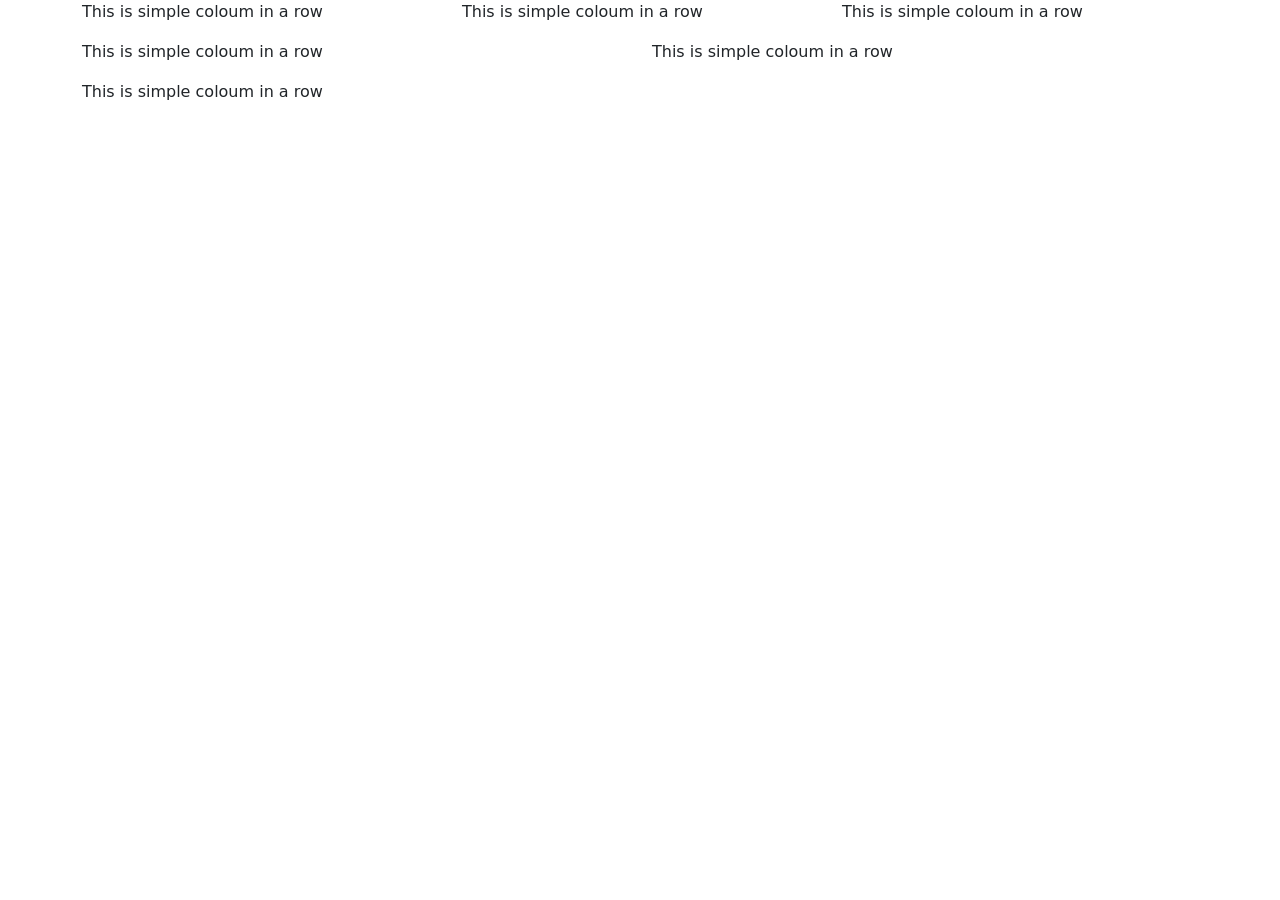
<file: index.html>
<!doctype html>
<html lang="en">
  <head>
    <meta charset="UTF-8" />
    <meta name="viewport" content="width=device-width, initial-scale=1.0" />
    <title>Document</title>
    <link rel="stylesheet" href="style.css" />
    <link href="https://cdn.jsdelivr.net/npm/bootstrap@5.3.8/dist/css/bootstrap.min.css" rel="stylesheet" integrity="sha384-sRIl4kxILFvY47J16cr9ZwB07vP4J8+LH7qKQnuqkuIAvNWLzeN8tE5YBujZqJLB" crossorigin="anonymous">

  </head>
  <body>
    <!-- <h1>This is h1 tag</h1>
    <h2>This is h1 tag</h2>
    <h3>This is h1 tag</h3>
    <h4>This is h1 tag</h4>
    <h5>This is h1 tag</h5>
    <h6>This is h1 tag</h6>

    <hr />
    <br />
    <br />
    <br />
    <p>
      Lorem ipsum dolor sit amet, consectetur adipisicing elit. Saepe dolores
      obcaecati voluptatem sunt possimus. Voluptatibus numquam explicabo porro
      molestias mollitia, minima ducimus excepturi magnam minus quae, cum ipsum.
      Nobis, temporibus.
    </p>
    <br />
    <pre>
   
         Lorem ipsum dolor sit amet, consectetur adipisicing elit. 
        Saepe dolores obcaecati 
        voluptatem sunt possimus. Voluptatibus numquam explicabo porro molestias mollitia, minima 
        ducimus excepturi 
        magnam minus quae, 
        cum ipsum. Nobis, temporibus.</pre
    >

    <a
      href="https://en.wikipedia.org/wiki/Dog"
      target="_blank"
      title="goes to dogs wiki page"
      >Click here</a
    >

    <br /><br />
    <a href="lyrics.html">click me</a>

    <a href="mailto:abc@gmail.com">Email me</a>

    <img
      src="Images/img1.jpg"
      alt="this is dog image"
      height="400px"
      width=""
    /> 



    <a href="https://en.wikipedia.org/wiki/Dog">
      <img
        src="Images/img1.jpg"
        alt="this is dog image"
        height="400px"
      />
    </a>

     <img src="Images/puppy-eyes-puppy.gif" alt="this is gif image" height="100">

   

     <audio controls muted loop>
        <source src="Audio/Ella-Pugazhum-MassTamilan.fm (1).mp3">
       
     </audio>
     <audio controls muted loop>
        <source src="Audio/Ella-Pugazhum-MassTamilan.fm (1).mp3">
       
     </audio>
     <audio controls muted loop>
        <source src="Audio/Ella-Pugazhum-MassTamilan.fm (1).mp3">
       
     </audio>

     <a href="">
  <video src="">
    <source >
  </video>
     </a>
       

  <p>This is normal text</p>
  <p>This is <b>Bold</b> text</p>
  <p>This is <i>Italic</i> text</p>
  <p>This is <u>Underlined</u> text</p>
  <p>This is <del>deleted</del> text</p>
  <p>This is <big>big</big> text</p>
  <p>This is <small>small</small> text</p>
  <p>This is <sub>subscript</sub> text</p>
  <p>This is <sup>Superscript</sup> text</p>
  <p>This <mark style="background-color: lightgreen;" >normal</mark> text</p> 


  <h1><span style="background-color: lightcoral;" >This span title</span> </h1>
  <h1><div style="background-color: lightcoral;" >This div title</div></h1>

  <p> <span style="background-color: lightcoral;">This span sentence</span> </p>
  <p><div style="background-color: lightcoral;">This div sentence</div></p>
      

<p>Lorem ipsum dolor sit amet, consectetur adipisicing elit. Ab qui ipsa consectetur recusandae modi cumque esse dolorum odit! Eos, debitis repellat! <span style="background-color: lightcoral;">Eligendi laudantium temporibus pariatur nam! Vel asperiores fugiat minus?</span> Lorem ipsum dolor sit amet consectetur adipisicing elit. Consequuntur <div style="background-color: lightcoral;">similique maxime amet nesciunt, quisquam inventore corporis culpa rem accusamus reprehenderit natus magnam et, </div>quae soluta. Laborum ad esse quod. Nostrum. </p>  

    <h1>Main List</h1>
    <ul>
      <h4>Grocieris</h4>
      <li>milk</li>
      <li>bread</li>
      <li>tea supplies</li>
      <ul>
        <li>milk</li>
        <li>sugar</li>
        <li>creamer</li>
        <li>tea powder</li>
      </ul>
    </ul>

    
    <h1>Order list</h1>  
    <h3>To do list</h3>
    <ol>
    <li>eat breakfast</li>
    <li>walk dog</li>
    <li>go to class</li>
    <li>go to work</li>
    </ol>



 <h1>Office Hours</h1>
    <table border="1" style="background-color: black;">
          <tr align="center" style="background-color: lightblue;">
            <th width="100" >Sunday</th>
            <th width="100" >Monday</th>
            <th width="100">Tuesday</th>
            <th width="100">Wednesday</th>
            <th width="100">Thursday</th>
            <th width="100">Friday</th>
            <th width="100">Saturday</th>
          </tr>
          <tr align="center" style="background-color: lightblue;">
            <td>Holiday</td>
            <td>10-6</td>
            <td>10-6</td>
            <td>10-6</td>
            <td>10-6</td>
            <td>10-6</td>
            <td>10-1</td>
          </tr>
    </table>  

   

    <a href="https://google.com">
      <button
        style="
          font-size: 25px;
          background-color: grey;
          color: blueviolet;
          border-radius: 5px;
        "
      >
        Click me
      </button></a
    >
    <a href="lyrics.html">
      <button
        style="
          font-size: 25px;
          background-color: grey;
          color: blueviolet;
          border-radius: 5px;
        "
      >
        Click me
      </button></a
    >
    <a href="lyrics.html">
      <button
        style="
          font-size: 25px;
          background-color: grey;
          color: blueviolet;
          border-radius: 5px;
        "
      >
        Click me
      </button></a
    >
    <br /><br /><br />
    <button onclick="doButtonAction()">click me</button>

    <p id="greeting">Hello</p>

    <script>
      function doButtonAction() {
        document.getElementById("greeting").innerHTML = "goodbye students";
      }
    </script>

   
     
    <form action="index.php" method="POST" enctype="multipart/form-data">
      <label for="username">Username: </label>
      <input
        type="text"
        id="username"
        placeholder="alex"
        minlength="6"
        maxlength="20"
        required
      />
      <br /><br />
      <label for="password">Password: </label>
      <input type="password" id="password" required />
      <br /><br />
      <label for="email">Email: </label>
      <input type="email" id="email" placeholder="alex123@gmail.com" required />

      <br /><br />
      <label for="phone">Phone no: </label>
      <input type="phone" id="phone" placeholder="91-23432-56432" pattern="[0-9]{2}-[0-9]{5}-[0-9]{5}" required />
      <br><br>

      <label for="bday">Birthdate</label>
      <input type="date">

      <br><br>

      <label for="quantity">Quantity</label>
      <input type="number" id="quantity"  min="0" max="10" value="1">
      
      <br><br>

      <label for="title">title: </label>

      <label for="Mr." id="Mr." value="Mr." >Mr.</label>
      <input type="radio"  id="" name="title">
      <label for="Ms." id="Ms." value="Ms."  >Ms.</label>
      <input type="radio"  id="" name="title">
      <label for="Dr."  id="Dr."  value="Dr.">Dr.</label>
      <input type="radio"  id="" name="title">
      <br><br>
      <label for="">Payment</label>
      <select name="" id="">
        <option value="visa">Visa</option>
        <option value="mastercard">Mastercard</option>
        <option value="rupay">Rupay</option>
      </select>
      <br><br>
      <label for="sub">Subscribe</label>
      <input type="checkbox">
      <br><br>
      <label for="comment">Comment</label>
      <textarea name="" id="" rows="4" cols="`10"></textarea>
    <br><br>

    <label for="">File upload</label>
    <input type="file" accept="image/png" >

      <br /><br />
      <input type="submit" />
      <input type="reset" />
    </form>
      

       <header style="background-color: lightblue;">
            <h1>Welcome To Besant Technology Frontend Class</h1>
            <a href="">Home</a>
            <a href="">About Us</a>
            <a href="">Courses</a>
            <a href="">Contact Us</a>
            <hr>
       </header>
       <main>
             <h4>Checkout Our Exclusive Courses</h4>
             <img src="Images/img1.jpg" alt="" height="100">
             <p>Lorem ipsum dolor, sit amet consectetur adipisicing elit. Perferendis facilis quos laborum ad, magni animi, ab quam molestias velit voluptatibus labore. Laborum labore expedita laboriosam quis nulla fugiat laudantium eveniet.</p>
       </main>
       <footer style="background-color: lightblue;">
             <hr>
             author: Dinesh Dev
             &copy; Copyright resvered
             <a href="mailto:dineshjr107@gmail.com"></a>
       </footer>


       Inline Internal External 
     

      <h1>This is my web app</h1>
      <p id="p1"  class="odd">Lorem ipsum dolor sit amet consectetur adipisicing elit. Commodi dolorem voluptate minus officia? Voluptas consequatur mollitia, aperiam sequi corporis sapiente, vitae minus debitis obcaecati doloremque expedita optio culpa. Accusamus, distinctio.</p>

      <h1>This is my web app</h1>
      <p id="p2" class="even">Lorem ipsum dolor sit amet consectetur adipisicing elit. Commodi dolorem voluptate minus officia? Voluptas consequatur mollitia, aperiam sequi corporis sapiente, vitae minus debitis obcaecati doloremque expedita optio culpa. Accusamus, distinctio.</p>

      <h1>This is my web app</h1>
      <p id="p3" class="odd">Lorem ipsum dolor sit amet consectetur adipisicing elit. Commodi dolorem voluptate minus officia? Voluptas consequatur mollitia, aperiam sequi corporis sapiente, vitae minus debitis obcaecati doloremque expedita optio culpa. Accusamus, distinctio.</p>    

      <h1 id="h1">This is my web app</h1>
      
      <p id="p1" class="">Lorem ipsum dolor sit amet consectetur adipisicing elit. Commodi dolorem voluptate minus officia? Voluptas consequatur mollitia, aperiam sequi corporis sapiente, vitae minus debitis obcaecati doloremque expedita optio culpa. Accusamus, distinctio.</p> 


     <h1 id="h1">Kind</h1> 

      <h1 id="h1">Title</h1>

     <p id="p1" >Lorem ipsum dolor sit, amet consectetur adipisicing elit. Voluptates atque aliquid, totam deleniti possimus voluptatum temporibus cum nesciunt earum alias, tempore, nam minus. Dolore ducimus, et dicta temporibus alias ipsam.</p> 

     <div class="box" id="box1">Box1</div>
     <div class="box" id="box2">Box2</div> 

     <img src="Images/img1.jpg" alt="" height="150px" id="img1">
     <p>Lorem ipsum dolor sit amet consectetur, adipisicing elit. Cumque commodi natus quod neque laudantium explicabo obcaecati assumenda sit deserunt corrupti ducimus dolor temporibus quam inventore vel, voluptatum, provident minima ipsam!</p>
     <img src="Images/puppy-eyes-puppy.gif" alt="" height="200px" id="img2">
     <p>Lorem ipsum dolor sit amet consectetur, adipisicing elit. Cumque commodi natus quod neque laudantium explicabo obcaecati assumenda sit deserunt corrupti ducimus dolor temporibus quam inventore vel, voluptatum, provident minima ipsam!</p>
     <p>Lorem ipsum dolor sit amet consectetur, adipisicing elit. Cumque commodi natus quod neque laudantium explicabo obcaecati assumenda sit deserunt corrupti ducimus dolor temporibus quam inventore vel, voluptatum, provident minima ipsam!</p>
     <p>Lorem ipsum dolor sit amet consectetur, adipisicing elit. Cumque commodi natus quod neque laudantium explicabo obcaecati assumenda sit deserunt corrupti ducimus dolor temporibus quam inventore vel, voluptatum, provident minima ipsam!</p> 

     <div id="div1">
       <p>Lorem ipsum dolor sit amet, consectetur adipisicing elit. Ad consequatur incidunt corrupti, vero facilis ipsum quos odit reprehenderit distinctio aut laborum voluptate possimus repudiandae saepe enim debitis alias aperiam porro. Lorem ipsum dolor sit amet, consectetur adipisicing elit. Asperiores molestiae dolorem placeat necessitatibus? Et ratione totam accusantium aspernatur animi aperiam eos quas, laboriosam ab perferendis omnis, magnam, ipsa non porro. </p>
     </div>

     <div id="div1">div</div>

     <span id="span1">span</span>

     Lorem ipsum dolor sit amet consectetur adipisicing elit. Sequi laboriosam amet in autem aperiam reprehenderit quae inventore recusandae doloremque, deleniti veniam obcaecati delectus doloribus sapiente optio sed totam? Sed, odit? 

    <div class="container">
      <div class="box">
        <h2>This is #1</h2>
        <p>
          Lorem ipsum dolor sit amet, consectetur adipisicing elit. Fuga
          consectetur reiciendis mollitia dolores accusamus sequi ad, quos
          soluta iure fugit? Ab obcaecati doloribus, enim commodi omnis laborum
          officia. Distinctio, cumque!
        </p>
      </div>
      <div class="box">
        <h2>This is #2</h2>
        <p>
          Lorem ipsum dolor sit amet, consectetur adipisicing elit. Fuga
          consectetur reiciendis mollitia dolores accusamus sequi ad, quos
          soluta iure fugit? Ab obcaecati doloribus, enim commodi omnis laborum
          officia. Distinctio, cumque!
        </p>
      </div>
      
    </div> 

    <div id="box1">
      <div id="box2">
        
      </div>
    </div>

    <p>
      Lorem ipsum dolor sit amet consectetur adipisicing elit. Doloremque
      obcaecati iusto sit repudiandae quisquam cumque laborum animi, assumenda
      ullam, officiis vel, ipsam quibusdam. Eaque laborum reiciendis mollitia
      doloribus sequi maiores?
    </p> 

    <div id="container">
      <p>This is #1</p>
      <p>This is #2</p>
      <div id="div">
        <p>This is #3</p>
      </div>
    </div>
   
      <p>This is #4</p>
      <p>This is #5</p> 


      <a  id="atag" href="https://google.com">Google</a>   

      <ul>
        <li>This is num1</li>
        <li>This is num2</li>
        <li>This is num3</li>
        <li>This is num4</li>
        <li>This is num5</li>
        <li>This is num6</li>
        <li>This is num7</li>
        <li>This is num8</li>
        <li>This is num9</li>
        <li>This is num10</li>
      </ul> 

      <div id="hello" > Hover Me
        <p>Hello students</p>
      </div> 


      <h1 id="h1" >Hello</h1>
       <p>Lorem ipsum dolor sit amet, consectetur adipisicing elit. At quasi accusantium laboriosam aliquam corporis perferendis vitae nemo neque explicabo ratione, perspiciatis nihil ad nostrum, delectus dolores accusamus veniam nobis error.</p>

       <ul id="fruit" >
        <li id="apple" >Apple</li>
        <li id="orange" >Orange</li>
        <li id="banana" >Banana</li>
        <li id="pine" >Pineapple</li>
       </ul>

       <h1>This is page 2</h1>
        <p>Lorem ipsum dolor sit amet consectetur adipisicing elit. Nulla ex eveniet quidem perspiciatis, esse repudiandae nemo aliquam at nesciunt enim, sequi fugit laboriosam quis omnis numquam natus minus quos blanditiis?</p> 

         <h1>This is page 1</h1>
        <p>Lorem ipsum dolor sit amet consectetur adipisicing elit. Nulla ex eveniet quidem perspiciatis, esse repudiandae nemo aliquam at nesciunt enim, sequi fugit laboriosam quis omnis numquam natus minus quos blanditiis?</p>

        <div class="pagination" >
          <a href="index.html"><</a>
          <a href="index.html" class="active">1</a>
          <a href="page2.html">2</a>
          <a href="page3.html">3</a>
          <a href="page4.html">4</a>
          <a href="page5.html">5</a>
          <a href="page2.html">></a>
        </div> 


        <div class="dropdown" >
          <button>Food</button>
          <div class="content" >
            <a href="">Apple</a>
            <a href="">Orage</a>
            <a href="">Banana</a>
          </div>
        </div>

        <p>Lorem ipsum dolor sit amet consectetur adipisicing elit. Necessitatibus amet quia omnis eaque, laboriosam assumenda cumque consequuntur autem hic dolorum quae quod nihil quisquam expedita vero debitis deserunt sed tempora?</p>



        <div class="gallery" >
          <a href="Images/salad.jpg" target="_blank">
 <img src="Images/salad.jpg" alt="this is salad pic" >
          </a>
          <div class="description" >Fruits Salads</div>
        </div>
        <div class="gallery" >
          <a href="" target="_blank">
 <img src="Images/salad.jpg" alt="this is pizza pic" >
          </a>
          <div class="description" >Veggie Salads</div>
        </div>
        <div class="gallery" >
          <a href="" target="_blank">
 <img src="Images/soup.jpg" alt="this is soup pic" >
          </a>
          <div class="description" >Sopus</div>
        </div> 
    
        <div class="container" >
          <div class="box" id="box1" >1</div>
          <div class="box" id="box2" >2</div>
          <div class="box" id="box3" >3</div>
          <div class="box" id="box4" >4</div>
          <div class="box" id="box1" >5</div>
          <div class="box" id="box2" >6</div>
          <div class="box" id="box3" >7</div>
          <div class="box" id="box4" >8</div>
        </div>

        <div id="box1" >Hi</div>  

         <div id="box" >Hi</div> -->


        <!-- <h1 id="myH1"></h1>
        <p id="myP" ></p> 

        <h1 id="myH1">Welcome</h1>

         <label for="">uername: </label>
        <input type="text" id="myText">
        <br><br>
        <button id="mySubmit">Submit</button>
      

          <input type="checkbox" id="myCheckbox">

          <label for="myCheckbox">Subscribe</label>
          <br><br>
          <input type="radio" id="visaBtn" name="card">
          <label for="visaBtn">Visa</label>
          <br><br>
          <input type="radio" id="rupayBtn" name="card">
          <label for="rupayBtn">Rupay</label>
          <br><br>
          <input type="radio" id="masterBtn" name="card">
          <label for="masterBtn">Mastercard</label>
          <br><br>

          <button id="mySubmit" type="submit" >Submit</button>

          <p id="subResult"></p>
          <p id="paymentResult" ></p>    


          <h1 id="myH1" ></h1>


          <button  onclick="startTimer()">Start</button>
          <button  onclick="clearTimer()">Clear</button>

          <h1 id="heading">Food or Us</h1>


          <div class="veggies">Tomato</div>
          <div class="veggies">Onion</div>
          <div class="veggies">Chilli</div>

          <h4>Root Vegetables</h4>
          <ul>
            <li>Carrots</li>
            <li>Potatos</li>
            <li>Raddish</li>
          </ul>
          <h4>Non Root Vegetables</h4>
          <ul>
            <li>Beetroots</li>
            <li>Brinjal</li>
            <li>Beans</li>
          </ul> 

           <div id="myBox" >
            click me 
           </div> 



                <input type="text" id="pokemonName" placeholder="Enter pokemon name"><br><br>
    <button onclick="fetchData()" >Fetch Pokemon</button><br><br>

    <img src="" alt="pokemon image" id="pokemonSprite" style="display: none;">


   <h1>Hello welcome to boostrap - Learn with dinesh</h1>

   <div class="container-fluid" >
      <h1>Learn with Dinesh - Bootstrap</h1>
      <p>This is fixed width container</p>
   </div>

    <p class="h1">H1 boostarp heading</p>
    <p class="h2">H2 boostarp heading</p>
    <p class="h3">H3 boostarp heading</p>
    <p class="h4">H4 boostarp heading</p>
    <p class="h5">H5 boostarp heading</p>
    <p class="h6">H6 boostarp heading</p>
    <p class="display-1">Display heading 1</p>
    <p class="display-2">Display heading 1</p>
    <p class="display-3">Display heading 1</p> 



 <p class="text-muted" >The text is muted</p>
 <p class="text-primary" >The text is primary</p>
 <p class="text-success" >The text is success</p>
 <p class="text-info" >The text is info</p>
 <p class="text-warning" >The text is warning</p>
 <p class="text-danger" >The text is danger</p>
 <p class="text-white bg-dark" >The text is white</p>
 <p class="text-dark" >The text is dark</p>  -

 <p class="bg-primary" >This text is important</p> -->


 <div class="container">
   <div class="row" >
      <div class="col">
        <p>This is simple coloum in a row</p>
      </div>
      <div class="col">
        <p>This is simple coloum in a row</p>
      </div>
      <div class="col">
        <p>This is simple coloum in a row</p>
      </div>
   </div>
   <div class="row">
     <div class="col">
        <p>This is simple coloum in a row</p>
      </div>
      <div class="col">
        <p>This is simple coloum in a row</p> 
      </div>
   </div>
   <div class="row">
     <div class="col">
        <p>This is simple coloum in a row</p>
      </div>
    
   </div>
 </div>














      <script   src="index.js"></script>
    <script src="https://cdn.jsdelivr.net/npm/bootstrap@5.3.8/dist/js/bootstrap.bundle.min.js" integrity="sha384-FKyoEForCGlyvwx9Hj09JcYn3nv7wiPVlz7YYwJrWVcXK/BmnVDxM+D2scQbITxI" crossorigin="anonymous"></script>
  </body>
</html>
</file>
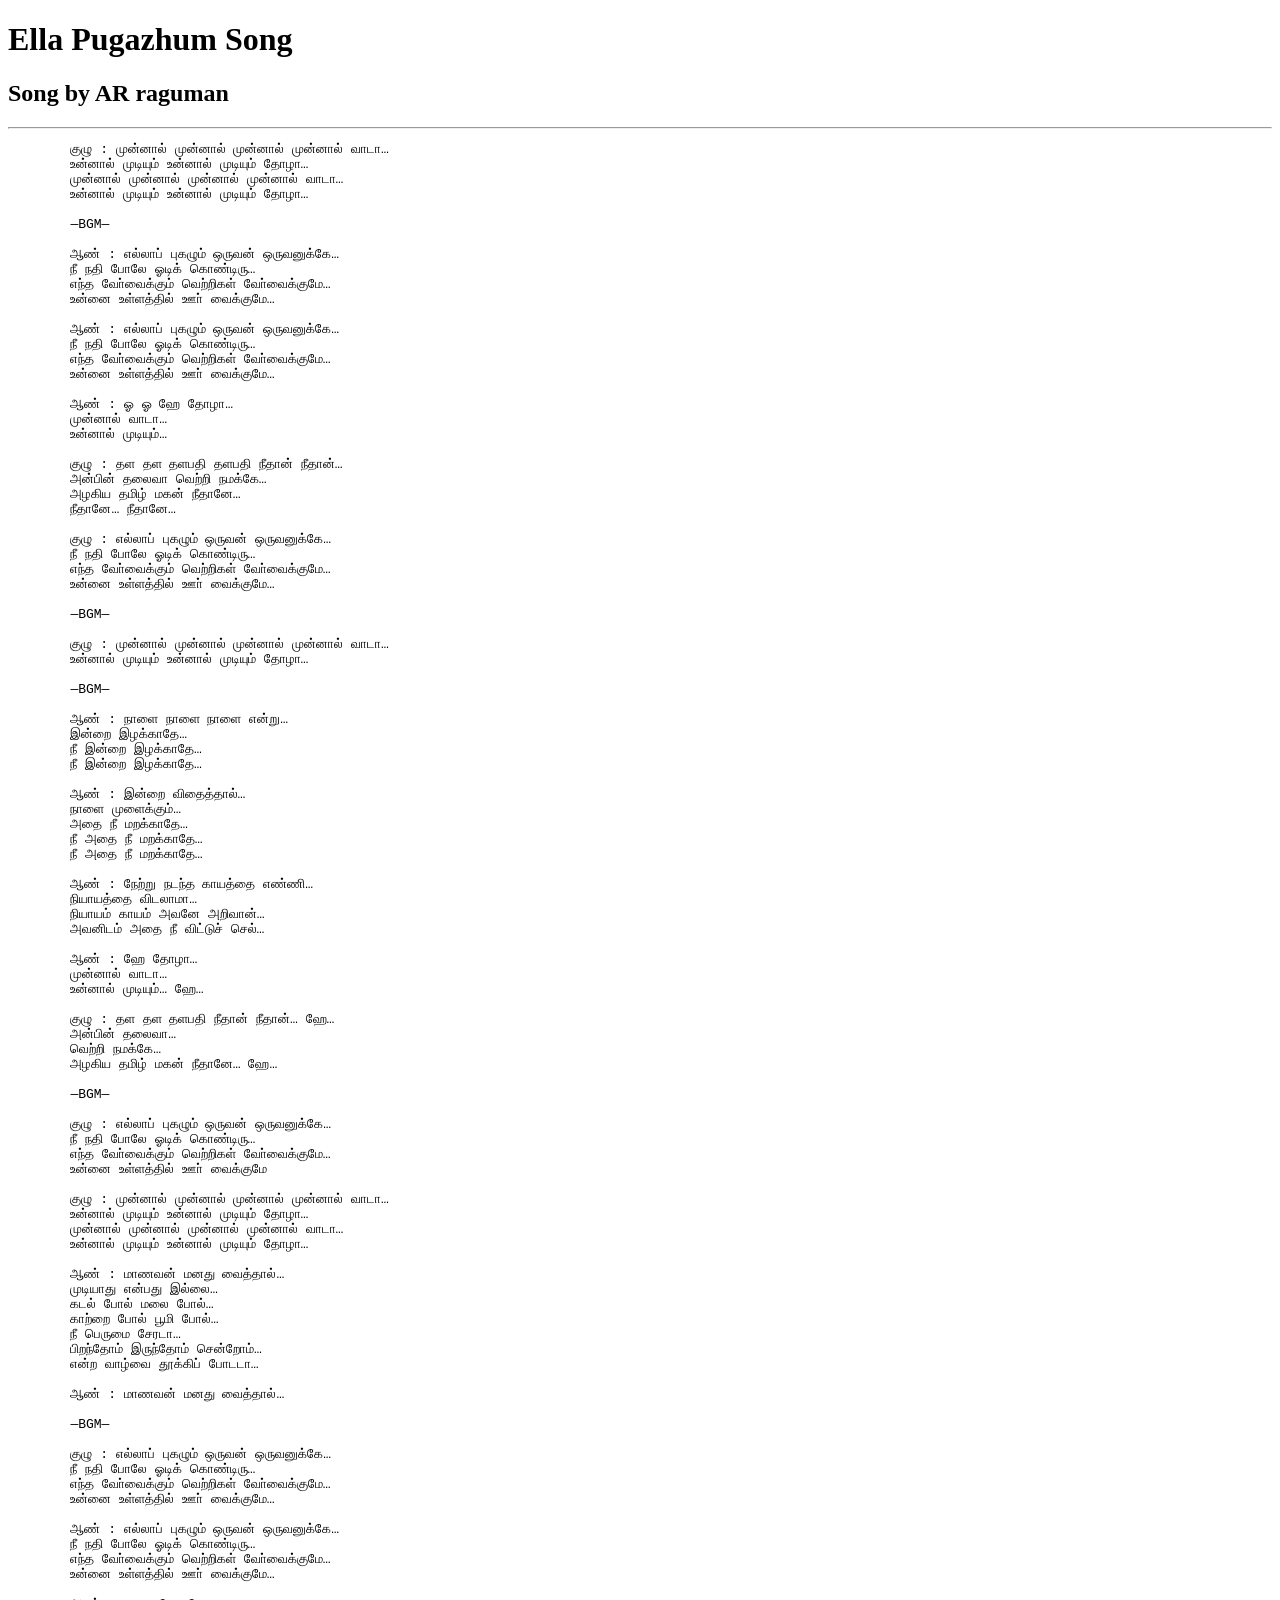
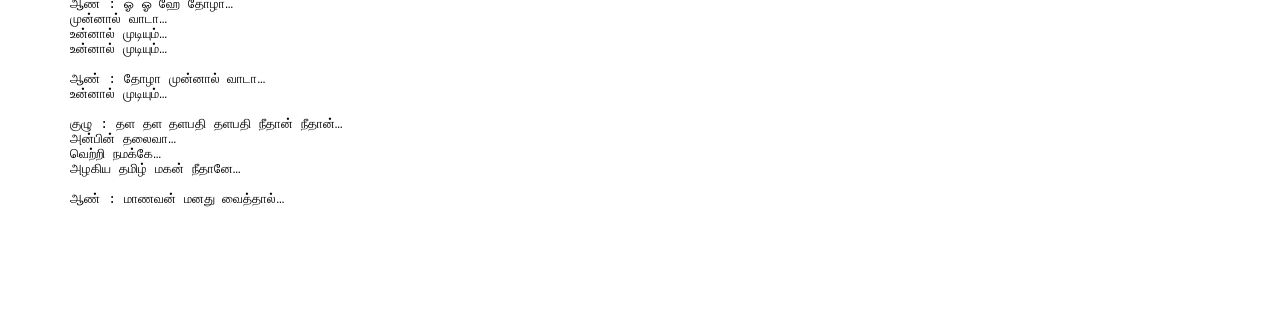
<file: lyrics.html>
<!doctype html>
<html lang="en">
  <head>
    <meta charset="UTF-8" />
    <meta name="viewport" content="width=device-width, initial-scale=1.0" />
    <title>My lyrics</title>
  </head>
  <body>


    <h1>Ella Pugazhum Song</h1>

     <h2>Song by AR raguman</h2>

    <hr>

    <pre>
        குழு : முன்னால் முன்னால் முன்னால் முன்னால் வாடா…
        உன்னால் முடியும் உன்னால் முடியும் தோழா…
        முன்னால் முன்னால் முன்னால் முன்னால் வாடா…
        உன்னால் முடியும் உன்னால் முடியும் தோழா…

        —BGM—

        ஆண் : எல்லாப் புகழும் ஒருவன் ஒருவனுக்கே…
        நீ நதி போலே ஓடிக் கொண்டிரு…
        எந்த வோ்வைக்கும் வெற்றிகள் வோ்வைக்குமே…
        உன்னை உள்ளத்தில் ஊா் வைக்குமே…

        ஆண் : எல்லாப் புகழும் ஒருவன் ஒருவனுக்கே…
        நீ நதி போலே ஓடிக் கொண்டிரு…
        எந்த வோ்வைக்கும் வெற்றிகள் வோ்வைக்குமே…
        உன்னை உள்ளத்தில் ஊா் வைக்குமே…

        ஆண் : ஓ ஓ ஹே தோழா…
        முன்னால் வாடா…
        உன்னால் முடியும்…

        குழு : தள தள தளபதி தளபதி நீதான் நீதான்…
        அன்பின் தலைவா வெற்றி நமக்கே…
        அழகிய தமிழ் மகன் நீதானே…
        நீதானே… நீதானே…

        குழு : எல்லாப் புகழும் ஒருவன் ஒருவனுக்கே…
        நீ நதி போலே ஓடிக் கொண்டிரு…
        எந்த வோ்வைக்கும் வெற்றிகள் வோ்வைக்குமே…
        உன்னை உள்ளத்தில் ஊா் வைக்குமே…

        —BGM—

        குழு : முன்னால் முன்னால் முன்னால் முன்னால் வாடா…
        உன்னால் முடியும் உன்னால் முடியும் தோழா…

        —BGM—

        ஆண் : நாளை நாளை நாளை என்று…
        இன்றை இழக்காதே…
        நீ இன்றை இழக்காதே…
        நீ இன்றை இழக்காதே…

        ஆண் : இன்றை விதைத்தால்…
        நாளை முளைக்கும்…
        அதை நீ மறக்காதே…
        நீ அதை நீ மறக்காதே…
        நீ அதை நீ மறக்காதே…

        ஆண் : நேற்று நடந்த காயத்தை எண்ணி…
        நியாயத்தை விடலாமா…
        நியாயம் காயம் அவனே அறிவான்…
        அவனிடம் அதை நீ விட்டுச் செல்…

        ஆண் : ஹே தோழா…
        முன்னால் வாடா…
        உன்னால் முடியும்… ஹே…

        குழு : தள தள தளபதி நீதான் நீதான்… ஹே…
        அன்பின் தலைவா…
        வெற்றி நமக்கே…
        அழகிய தமிழ் மகன் நீதானே… ஹே…

        —BGM—

        குழு : எல்லாப் புகழும் ஒருவன் ஒருவனுக்கே…
        நீ நதி போலே ஓடிக் கொண்டிரு…
        எந்த வோ்வைக்கும் வெற்றிகள் வோ்வைக்குமே…
        உன்னை உள்ளத்தில் ஊா் வைக்குமே

        குழு : முன்னால் முன்னால் முன்னால் முன்னால் வாடா…
        உன்னால் முடியும் உன்னால் முடியும் தோழா…
        முன்னால் முன்னால் முன்னால் முன்னால் வாடா…
        உன்னால் முடியும் உன்னால் முடியும் தோழா…

        ஆண் : மாணவன் மனது வைத்தால்…
        முடியாது என்பது இல்லை…
        கடல் போல் மலை போல்…
        காற்றை போல் பூமி போல்…
        நீ பெருமை சேரடா…
        பிறந்தோம் இருந்தோம் சென்றோம்…
        என்ற வாழ்வை தூக்கிப் போடடா…

        ஆண் : மாணவன் மனது வைத்தால்…

        —BGM—

        குழு : எல்லாப் புகழும் ஒருவன் ஒருவனுக்கே…
        நீ நதி போலே ஓடிக் கொண்டிரு…
        எந்த வோ்வைக்கும் வெற்றிகள் வோ்வைக்குமே…
        உன்னை உள்ளத்தில் ஊா் வைக்குமே…

        ஆண் : எல்லாப் புகழும் ஒருவன் ஒருவனுக்கே…
        நீ நதி போலே ஓடிக் கொண்டிரு…
        எந்த வோ்வைக்கும் வெற்றிகள் வோ்வைக்குமே…
        உன்னை உள்ளத்தில் ஊா் வைக்குமே…

        ஆண் : ஓ ஓ ஹே தோழா…
        முன்னால் வாடா…
        உன்னால் முடியும்…
        உன்னால் முடியும்…

        ஆண் : தோழா முன்னால் வாடா…
        உன்னால் முடியும்…

        குழு : தள தள தளபதி தளபதி நீதான் நீதான்…
        அன்பின் தலைவா…
        வெற்றி நமக்கே…
        அழகிய தமிழ் மகன் நீதானே…

        ஆண் : மாணவன் மனது வைத்தால்…
    </pre>
  </body>
</html>
</file>
<file: style.css>
/*body {
    background-color: black;
}

h1 {
    color: white;
}

p {
    color: white;
}

 #p1 {
    color: red;
}

#p2 {
    color: yellow;
}

#p3 {
    color: blue;
}

#p4 {
    color: orange;
}

.odd {
    color: red;
}

.even {
    color: gold;
}  *

#h1 {
    font-family: Verdana, Geneva, Tahoma, sans-serif;
}

p {
    font-family: 'Lucida Sans', 'Lucida Sans Regular', 'Lucida Grande', 'Lucida Sans Unicode', Geneva, Verdana, sans-serif;

    /* font-size: 50px; */
    /* font-size: 10%; */
    /* font-size: 1em;
    font-weight: intalic;  

}

h1 {
    /* border-style: solid;
    border-width: 10px;
    border-color: blueviolet;  
    border:  solid 5px red;
    border-radius: 5px;
} 

#p1 {
    border-bottom: 3px solid red;
    border-left: 3px dotted red;
    border-right: 3px dashed red;
   
} 

h1 {
    text-shadow: 3px 3px 2px red, -3px -3px 2px blue;
}


#box1 {
    width: 100px;
    height: 100px;
    background-color: lightgrey;
    box-shadow: 3px 3px 5px red;
}

body{
    margin: 0px;
}


.box {
    border: 5px solid;
    font-size: 5em;
    width: 250px;
    height: 250px;
   
     margin: 50px auto;
}

#box1 {
    background-color: lightcoral;
    /* margin-top: 50px;
    margin-bottom: 50px;
    margin-right: 50px; 
    
    
}

#box2 {
    background-color: lightgreen;
    
} 


body {
    border: 3px solid;
    display: flow-root;

}

#img1 {
   float: left;
   margin-right: 10px;
}
#img2 {
   float: right;
   margin-right: 10px;
}  


#div1 {
    border: 2px solid;
    height: 50px;
    /* overflow: clip;
    overflow-clip-margin: 26px; 
    overflow: auto;
}


#div1 {
    background-color: lightgreen;
    width: 100px;
    height: 100px; 
    /* display:  inline-block;
    visibility: hidden; 
}

#span1 {
    background-color: lightpink;
    width: 100px;
    height: 100px;
    /* display: inline-block;
    visibility: none; 

} 

.container {
    background-color: lightgreen;
    height: 100vh;
}

.box {
    background-color: lightcyan;
    border: 2px solid;
    padding: 25px;
    box-sizing: border-box;
    height: auto;
    width: 50%;
    float: left;
    text-align: center;

    /* max-width: 50%; 
    min-width: 100%; 
    min-height: 70%;


}  

#box1 {
    width: 200px;
    height: 200px;
    background-color: lightgreen;
    position: static;
   top: 100px;
    left: 100px;
   position: fixed;
   right: 0px;
   bottom: 0px; 
   top: 0px;
    left: 100px;

}

#box2 {
    width: 100px;
    height: 100px;
    background-color: red;
    position: absolute;
    top: 50px;
    left: 50px;

}
#box3 {
    width: 50px;
    height: 50px;
    background-color: lightcyan;
    position: absolute;
    top: 25px;
    left: 25px;

}  

#container {
    border: 2px solid;
}

/* #container p {
    background: lightgreen;
} 

#container > p {
      background: lightgreen;
}

#container ~ p {
     background: lightgreen;
}

#container + p {
     background: lightgreen;
}  


#atag:hover {
    color: red;
    font-size: 1.1em;
} 

#atag:active {
   color: red;
   font-size: 1.1em;
}  
#atag:visited {
   color: blue;
   font-size: 1.1em;
}  

li:hover {
    background-color: lightblue;
}

li:not(:hover) {
    background-color: lightgreen;
} 


li:nth-child(4n + 1) {
    background-color: lightgreen;
} 


#hello p {
    background-color: lightsalmon;
    padding: 10px;
    display: none;
}
 

#hello:hover p {
    display: block;
}

h1::first-letter {
    font-size: 2em;
    font-style: italic;
}

p::first-line {
    background-color: lightgreen;

}

p::selection {
    color: white;
    background-color: red;

}

#fruit li::before{
    
}

#apple::after{
    content: "🍎";
}
#orange::after{
    content: "🍊";
}
#apple::after{
    content: "🍎";
}
#apple::after{
    content: "🍎";
}

#fruit li::marker {
    content: "✔️";
    
}  


.pagination {
    text-align: center;

}

.pagination a {
    color: black;
    text-decoration: none;
    padding: 10px;
    display: inline-block;

}


.pagination a.active {
    background-color: lightgreen;
    font-weight: bold;
    border-radius: 4px;
}

.pagination a:hover:not(.active) {
    background-color: gray;
    border-radius: 4px;
} 


.dropdown {
    display: inline-block;
}

.dropdown button {
    background-color: lightblue;
    padding: 10px;
    border: none;
    cursor: pointer;
    border-radius: 5px;
}

.dropdown a {
    display: block;
    color: black;
    text-decoration: none;
    padding: 10px 15px;
}


.dropdown .content {
    display: none;
    position: absolute;
    background-color: lightgreen;
    min-width: 100px;
    box-shadow: 2px 2px 5px black;

}

.dropdown:hover .content {
    display: block;
}

.dropdown:hover button {
    background-color: darkblue;
}
.dropdown a:hover {
    background-color: darkgrey;
} 


.gallery {
    display: inline-block;
    border: 1px solid darkgrey;
    margin: 5px;
    width: 200px;
}

.gallery .description {
    padding: 10px;
    text-align: center;
}

.gallery:hover {
    border: 1px solid darkblue;
}

.gallery img {
    width: 100%;
    height: auto;
}
 
 .container {
    display: flex;
    border: 10px solid;
    height: 90vh;
    /* flex-direction: row; 
    flex-direction: row-reverse;
    flex-direction: column; 
    flex-direction: column-reverse; 
    justify-content: flex-start; 
    justify-content: flex-end; 
    justify-content: center; 
    justify-content: space-between;
    justify-content: space-around; 
    justify-content:space-evenly;
    align-items: flex-start;   
    align-items: center;
    align-items: flex-end;
    flex-wrap: wrap;  
    flex-wrap: wrap-reverse; 
    
    align-content: flex-start;
    flex-wrap: wrap;
    align-content: flex-end;
     align-content: center;
    flex-wrap: wrap;
    align-content: space-around;
    flex-wrap: wrap; 
    flex-wrap: wrap;
   align-content: flex-start;
   column-gap: 1em;
   row-gap: 1em; 
   

 }

 .box {
    width: 150px;
    height: 150px;
    font-size: 8em;
    text-align: center;
    border-radius: 5px;
 }

 #box1 {
    background-color: lightblue;
 }
 #box2 {
    background-color: lightgreen;
 }
 #box3 {
    background-color: lightsalmon;
 }
 #box4 {
    background-color: lightpink;
 }


body {
    margin: 0;
}

#box1 {
    width: 250px;
    height: 250px;
    border: 5px solid;
    font-size: 13em;
    text-align: center;
    background-color: lightgreen;

    /* transform: translate(50px, 50px); 
    transform: rotateZ(180deg); 
    transform: scaleY(2);


} 

body {
    background-color: black;
}

#box {
    width: 250px;
    height: 250px;
    background-color: lightgreen;
    font-size: 13em;
    text-align: center;
    /* animation-name: slideLeft;
    animation-name: slideRight; 
    animation-name: rotate; 
    animation-name: grow;
    animation-name: shrink;  
    animation-name: fade;
    animation-name: colourChange; 
    
    
}

#box:hover {
   animation-name: glow;
    animation-duration: 3s;
}

@keyframes slideLeft{
    from{transform: translateX(400px);}
}
@keyframes slideRight{
    to{transform: translateX(400px);}
}
@keyframes slideUp{
    from{transform: translateY(300%);}
}
@keyframes slideDown{
    from{transform: translateY(300%);}
}
/* @keyframes rotate{
    100%{transform: rotateX(360deg);}
} 
@keyframes rotate{
    100%{transform: rotateY(360deg);}
}
@keyframes rotate{
    100%{transform: rotateZ(360deg);}
}  


@keyframes grow {
    100%{transform: scale(2, 2);}
}
@keyframes shrink {
    50%{transform: scale(0.5, 0.5);}
}  

@keyframes fade {
    100%{opacity: 0;}
} 

@keyframes colourChange{
    0%{background-color: lightsalmon;}
    20%{background-color: lightseagreen;}
    40%{background-color: greenyellow;}
    60%{background-color: blue;}
    80%{background-color: violet;}
    100%{background-color: purple;}
}

@keyframes glow {
    50%{box-shadow: 0px 0px 50px red;}
}  




#Submit {
    font-size: 1em;
} 

#myBox {
    background-color: lightblue;
    width: 300px;
    height: 300px;
    font-size: 4rem;
    font-weight: bold;
    display: flex;
    align-items: center;
    text-align: center;
} */
</file>
